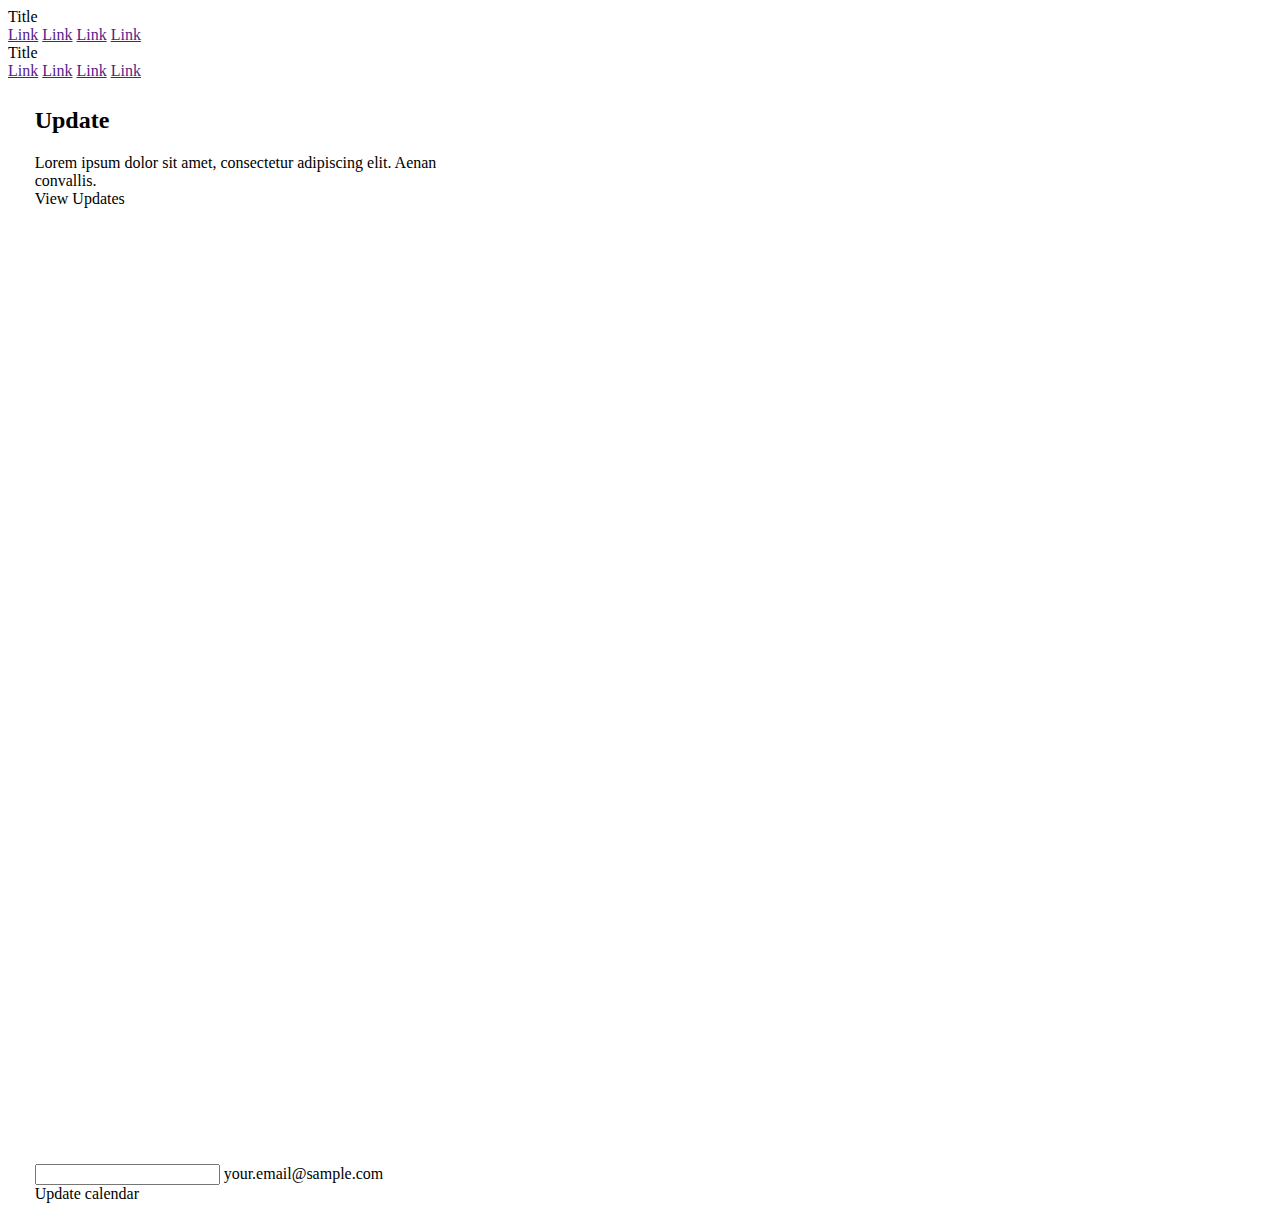
<file: index.html>
<!DOCTYPE html>

<html>
	<head>
		<title>LeMiJaV</title>
		<meta http-equiv="Content-Type" content="text/html; charset=utf-8">
		<meta name="viewport" content="width=device-width, initial-scale=1.0">
		
		<!-- jquery cdn -->
		<script   src="https://code.jquery.com/jquery-2.2.3.min.js" integrity="sha256-a23g1Nt4dtEYOj7bR+vTu7+T8VP13humZFBJNIYoEJo="   crossorigin="anonymous"></script>
		<!-- material design lite cdn -->
		<link rel="stylesheet" href="https://fonts.googleapis.com/icon?family=Material+Icons">
		<link rel="stylesheet" href="https://code.getmdl.io/1.1.3/material.teal-red.min.css">
		<script defer src="https://code.getmdl.io/1.1.3/material.min.js"></script>
		<!-- our includes -->
		<link rel="stylesheet" href="./style/index.css" type="text/css">
		<script src="./scripts/index.js" type="text/javascript"></script>
	</head>
	<body>
		<div class="mdl-layout mdl-js-layout mdl-layout--fixed-header">
			<header class="mdl-layout__header">
				<div class="mdl-layout__header-row">
				<!-- Title -->
				<span class="mdl-layout-title">Title</span>
				<!-- Add spacer, to align navigation to the right -->
				<div class="mdl-layout-spacer"></div>
					<!-- Navigation bar on the left -->
					<nav class="mdl-navigation mdl-layout--large-screen-only">
						<a class="mdl-navigation__link" href="">Link</a>
						<a class="mdl-navigation__link" href="">Link</a>
						<a class="mdl-navigation__link" href="">Link</a>
						<a class="mdl-navigation__link" href="">Link</a>
					</nav>
				</div>
			</header>
			<div class="mdl-layout__drawer">
				<span class="mdl-layout-title">Title</span>
				<nav class="mdl-navigation">
					<a class="mdl-navigation__link" href="">Link</a>
					<a class="mdl-navigation__link" href="">Link</a>
					<a class="mdl-navigation__link" href="">Link</a>
					<a class="mdl-navigation__link" href="">Link</a>
				</nav>
			</div>
			<main class="mdl-layout__content">
				<div class="page-content">
					<!-- VSEBINA STRANI -->
					
					
					<!-- Square card -->
					<div class="card-size card-margins mdl-card mdl-shadow--4dp">
						<div class="mdl-card__title mdl-card--expand">
							<h2 class="mdl-card__title-text">Update</h2>
						</div>
						<div class="mdl-card__supporting-text">
							Lorem ipsum dolor sit amet, consectetur adipiscing elit.
							Aenan convallis.
						</div>
						<div class="mdl-card__actions mdl-card--border">
							<a class="mdl-button mdl-button--colored mdl-js-button mdl-js-ripple-effect">
								View Updates
							</a>
						</div>
					</div>
					
					<div class="card-size card-margins mdl-card mdl-shadow--4dp">
						<!-- kartica za calendar -->
						<iframe src="https://calendar.google.com/calendar/embed?src=en.slovenian%23holiday%40group.v.calendar.google.com&ctz=Europe/Belgrade" style="border: 0" width="800" height="600" frameborder="0" scrolling="no" id="calendar-iframe"></iframe>
						
						<div class="mdl-card__supporting-text">
							
						</div>
						<div class="mdl-card__actions mdl-card--border">
							<form action="#">
							  <div class="mdl-textfield mdl-js-textfield">
							    <input class="mdl-textfield__input" type="email" id="calendar-email">
							    <label class="mdl-textfield__label" type="email" for="calendar-email">your.email@sample.com</label>
							  </div>
							</form>
							<a class="mdl-button mdl-button--colored mdl-js-button mdl-js-ripple-effect" id="calendar-emailGumb">
								Update calendar
							</a>
						</div>
					</div>
				</div>
			</main>
		</div>
	</body>
</html>
</file>
<file: style/index.css>
.card-size {
	width: 320pt;
	min-height: 320pt;
}

.card-margins {
	margin: 20pt;
}

.card > .mdl-card__title {
	color: #fff;
}
</file>
